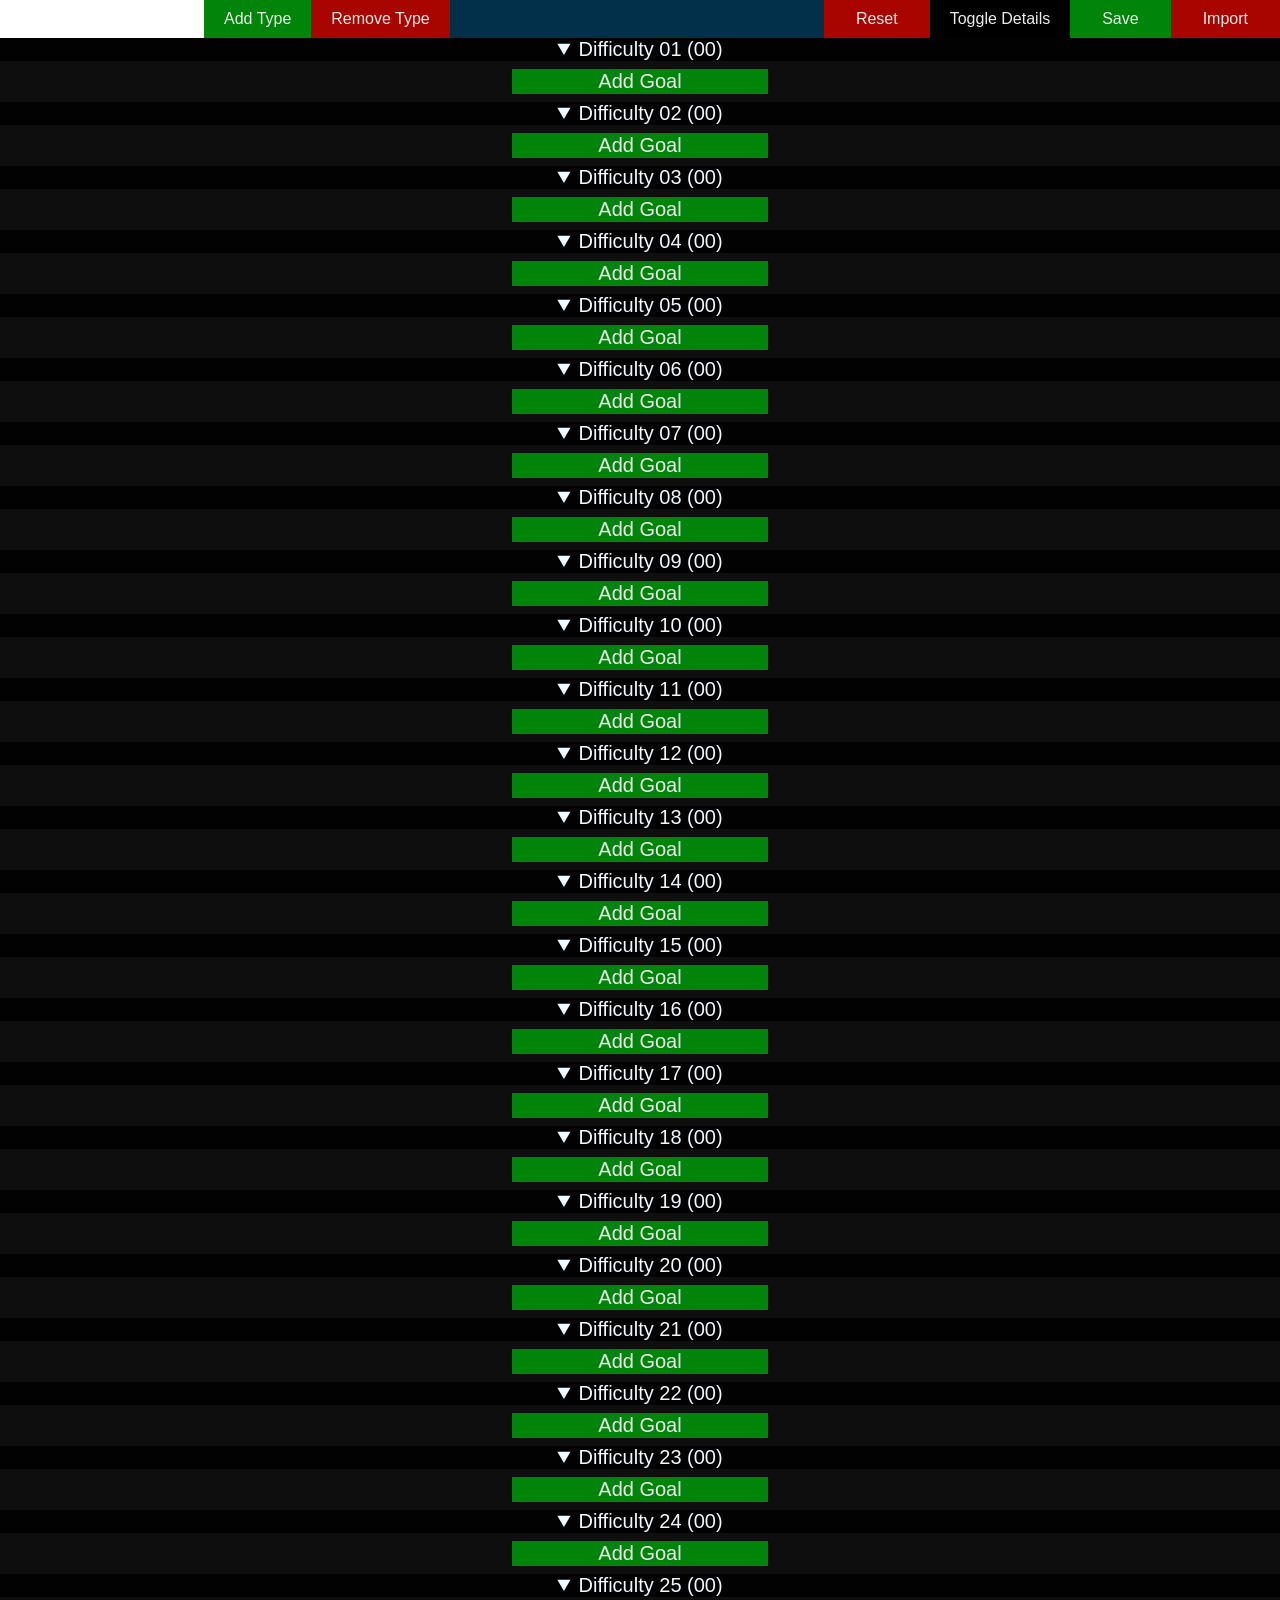
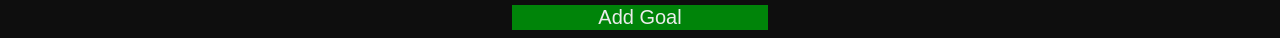
<file: index.html>
<!DOCTYPE html>
<html>

    <link rel="stylesheet" href="./CSS/SRLG.css"\>
    <script src="./JS/main.js" defer></script>

    <template id="template_types">
        <div style="display: flex; margin-left: auto; margin-right: auto; justify-content: center; align-items: center;">
            <select id="types" style="border: 0px; outline: 0px; width: 30%;"><option value="-1">template</option></select>
            <button type="button" onclick="RemoveGoalType(this)" class="negative">x</button>
        </div>
    </template>

    <template id="template_goal">
        <div style="padding-bottom: 8px;" id="goalContainer" draggable="true" ondragstart="DragstartHandler(event)">
            <div class="centered">
                <input type="text" id="goal" maxlength="64" style="width: 40%; font-weight: bold; font-size: 25px; text-align: center;"/>
                <button type="button" style="font-size: 26px;" onclick="RemoveGoal(this)" class="negative">x</button>
            </div>
            <button class="centered positive" type="button" id="addGoalType" onclick="AddGoalType(this)">Add Goal Type</button>
        </div>
    </template>

    <template id="template_difficulty">
        <details id="difficulty" style="margin-bottom: 0px;" ondrop="DropHandler(event)" ondragover="DragoverHandler(event)" open>
            <summary style="font-size: 20px;">Difficulty</summary>
            <div style="padding-bottom: 8px; padding-top: 8px;" id="addGoalButton">
                <button style="font-size: 20px; width: 20%;" type="button" class="centered positive" id="addGoal" onclick="AddGoal(this)">Add Goal</button>
            </div>
        </details>
    </template>


    <body>

        <div class="topbar">
            <div class="topbar">
                <input type="text" id="typeInput" maxlength="26" style="width: 200px; font-weight: bold; font-size: 15px;"/>
                <button type="button" class="positive" id="addType" onclick="AddOptionPrompt()" style="padding-left: 20px; padding-right: 20px">Add Type</button>
                <button type="button" class="negative" id="removeType" onclick="RemoveOptionPrompt()" style="padding-left: 20px; padding-right: 20px">Remove Type</button>
            </div>

            <div class="topbar" style="margin-left: auto; margin-right: 0;">
                <button type="button" class="negative" onclick="Reset()" id="reset">Reset</button>
                <button type="button" class="positive" id="addType" onclick="ToggleAllDetails()" style="background-color: black; padding-left: 20px; padding-right: 20px">Toggle Details</button>
                <button type="button" class="positive" onclick="SaveToJSON()" id="save">Save</button>
                <button type="button" class="negative" onclick="ImportFile()" id="import">Import</button>
                <input style="display: none;" type="file" id="importFile" accept="text/plain"/>
            </div>
        </div>

        <div id="difficulties"></div>

    </body>
</html>
</file>
<file: CSS/SRLG.css>
:root {
    --font: "Arial", "sans-serif";
    --color_background: #02111B;
    --color_bar: #022F49;
    --color_button: #000000;
}

body {
    background-color: var(--color_background);
    margin: 0%;
}

button {
    font-family: var(--font);
    background-color: var(--color_button);
    color: rgb(255, 255, 255);
}

.topbar {
    display: flex;
    background-color: var(--color_bar);
    overflow: hidden;
}

button, input {
    color: rgb(236, 236, 236);
    border: none;
    text-align: center;
    text-decoration: none;
    display: inline-block;
    font-size: 16px;
    cursor: pointer;
    white-space: nowrap;
    margin: 0;
}

input
{
    color: black;
}

.topbar button
{
    padding: 10px 32px;
}

.positive {
    background-color: #008409;
}

.negative {
    background-color: #A80400;
}

button:hover {
    color: rgb(255, 255, 255);
}

button.active {
    background-color: #04AA6D;
    color: white;
}

.centered
{
    display: flex;
    margin-left: auto;
    margin-right: auto;
    justify-content: center;
    align-items: center;
}



summary {
    display: flexbox;
    cursor: pointer;
    text-align: center;
    font-family: var(--font);
    background-color: #000000d2;
}

details {
    display: flow-root;
    user-select: none;
    background-color: #0e0e0e;
    color: aliceblue;
}

summary::-webkit-details-marker {
    display: none;
}
</file>
